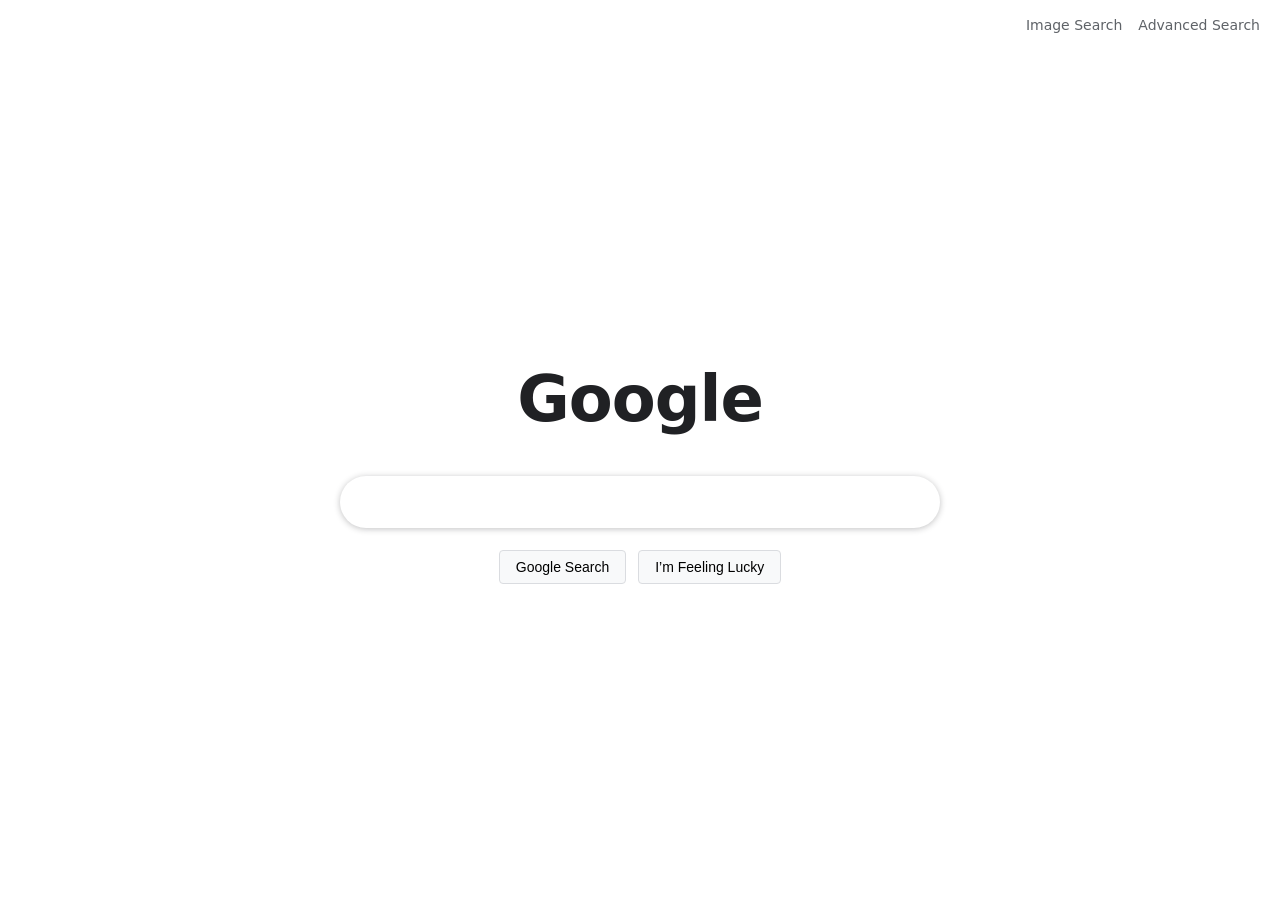
<file: index.html>
<!DOCTYPE html>
<html lang="en">
  <head>
    <meta charset="utf-8" />
    <title>Search</title>
    <meta name="viewport" content="width=device-width,initial-scale=1" />
    <link rel="stylesheet" href="styles.css" />
  </head>
  <body>

    <nav class="top-nav">
      <a href="images.html">Image Search</a>
      <a href="advanced.html">Advanced Search</a>
    </nav>

    <main class="center">
      <h1 class="logo">Google</h1>

      <form action="https://www.google.com/search" method="get" class="search-form">
        <div class="search-bar">
          <input
            type="text"
            name="q"
            aria-label="Search"
            autofocus
            required
            class="search-input"
          />
        </div>

        <div class="btn-row">
          <input type="submit" value="Google Search" class="btn" />
          
          <button
            type="submit"
            name="btnI"
            value="I'm Feeling Lucky"
            class="btn"
            formaction="https://www.google.com/search"
            formmethod="get"
          >
            I’m Feeling Lucky
          </button>
        </div>
      </form>
    </main>
  </body>
</html>
</file>
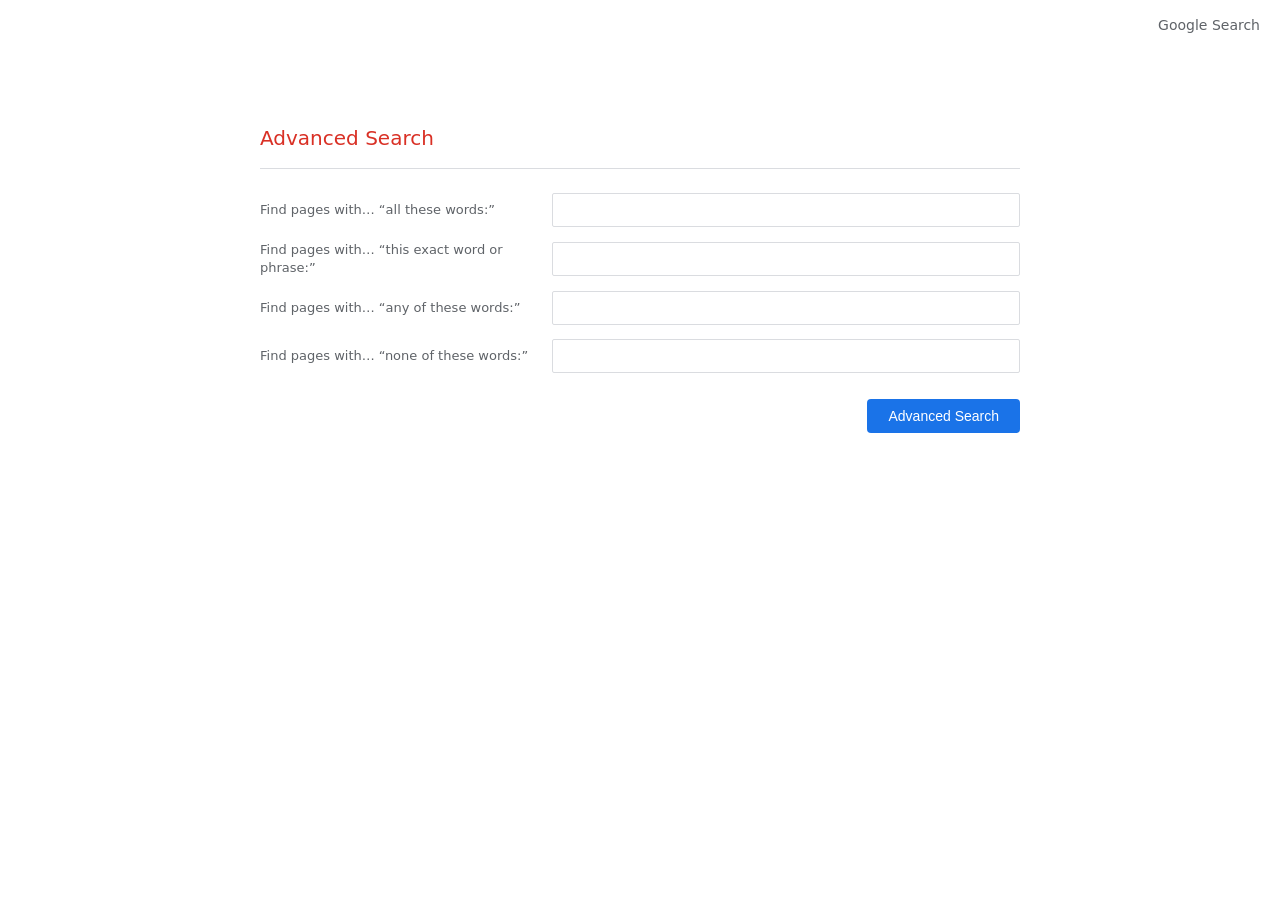
<file: advanced.html>
<!DOCTYPE html>
<html lang="en">
  <head>
    <meta charset="utf-8" />
    <title>Advanced Search</title>
    <meta name="viewport" content="width=device-width,initial-scale=1" />
    <link rel="stylesheet" href="styles.css" />
  </head>
  <body>
 
    <nav class="top-nav">
      <a href="index.html">Google Search</a>
    </nav>

    <main class="advanced-container">
      <h2 class="advanced-title">Advanced Search</h2>

  
      <form action="https://www.google.com/search" method="get" class="advanced-form">
        <div class="adv-row">
          <label for="all">Find pages with… “all these words:”</label>
          <input id="all" name="as_q" type="text" />
        </div>

        <div class="adv-row">
          <label for="exact">Find pages with… “this exact word or phrase:”</label>
          <input id="exact" name="as_epq" type="text" />
        </div>

        <div class="adv-row">
          <label for="any">Find pages with… “any of these words:”</label>
          <input id="any" name="as_oq" type="text" />
        </div>

        <div class="adv-row">
          <label for="none">Find pages with… “none of these words:”</label>
          <input id="none" name="as_eq" type="text" />
        </div>

        <div class="adv-actions">
          <input type="submit" value="Advanced Search" class="btn btn-advanced" />
        </div>
      </form>
    </main>
  </body>
</html>
</file>
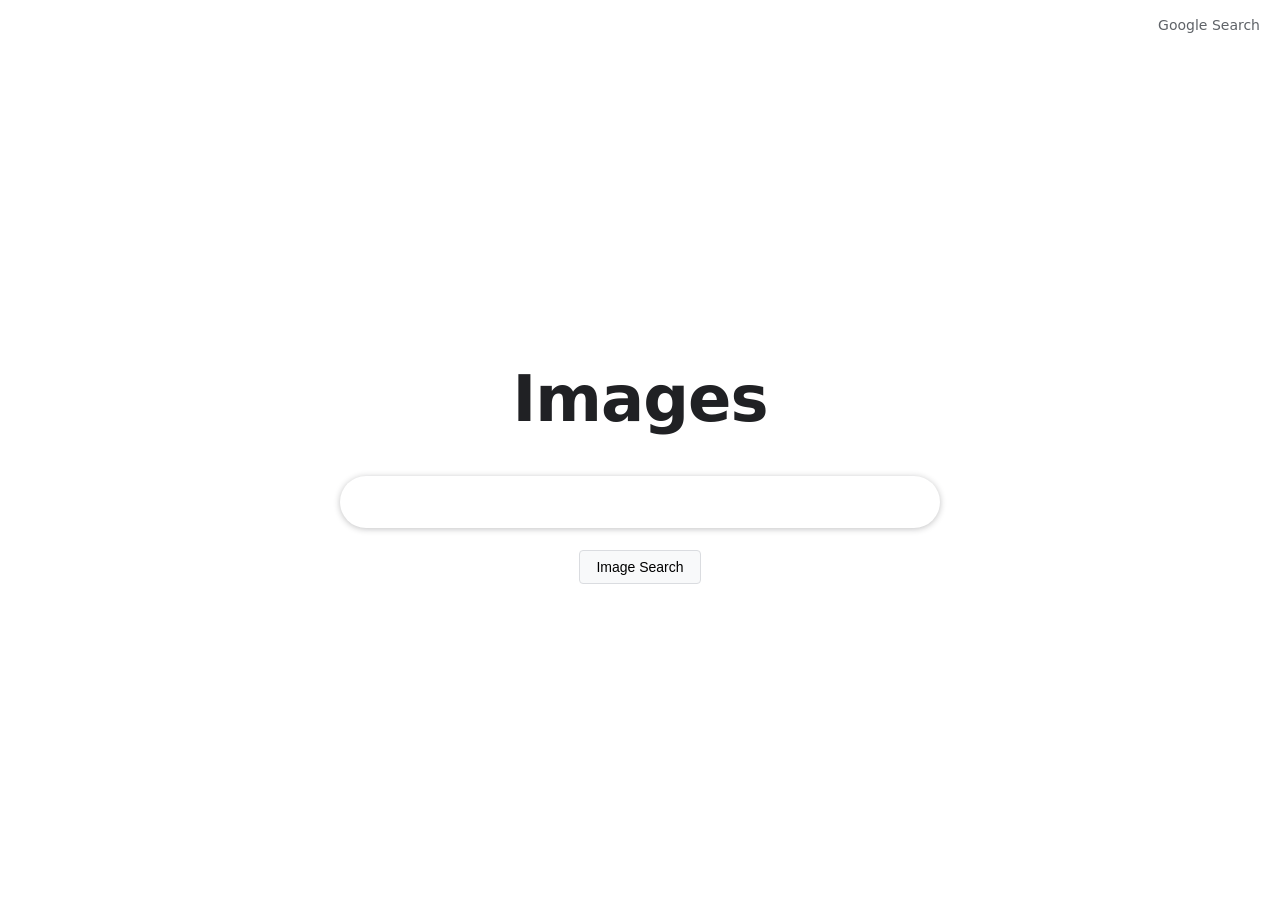
<file: images.html>
<!DOCTYPE html>
<html lang="en">
  <head>
    <meta charset="utf-8" />
    <title>Image Search</title>
    <meta name="viewport" content="width=device-width,initial-scale=1" />
    <link rel="stylesheet" href="styles.css" />
  </head>
  <body>
  
    <nav class="top-nav">
      <a href="index.html">Google Search</a>
    </nav>

    <main class="center">
      <h1 class="logo">Images</h1>

  
      <form action="https://www.google.com/search" method="get" class="search-form">
        <input type="hidden" name="tbm" value="isch" />
        <div class="search-bar">
          <input
            type="text"
            name="q"
            aria-label="Image Search"
            autofocus
            required
            class="search-input"
          />
        </div>
        <div class="btn-row">
          <input type="submit" value="Image Search" class="btn" />
        </div>
      </form>
    </main>
  </body>
</html>
</file>
<file: styles.css>
:root {
  --bg: #fff;
  --text: #202124;
  --muted: #5f6368;
  --border: #dadce0;
  --btn-bg: #f8f9fa;
  --btn-border: #dadce0;
  --btn-advanced: #1a73e8;
  --btn-advanced-text: #fff;
}

* { box-sizing: border-box; }
html, body {
  height: 100%;
  margin: 0;
  background: var(--bg);
  color: var(--text);
  font: 16px/1.4 system-ui, -apple-system, Segoe UI, Roboto, Helvetica, Arial, "Apple Color Emoji", "Segoe UI Emoji";
}

.top-nav {
  display: flex;
  justify-content: flex-end;
  gap: 16px;
  padding: 16px 20px;
}
.top-nav a {
  color: var(--muted);
  text-decoration: none;
  font-size: 14px;
}
.top-nav a:hover { text-decoration: underline; }

.center {
  min-height: calc(100vh - 64px);
  display: grid;
  place-items: center;
  align-content: center;
  gap: 24px;
  padding: 24px;
}

.logo {
  font-size: 64px;
  font-weight: 600;
  letter-spacing: -1px;
  margin: 0 0 8px;
}

.search-form { width: min(600px, 90vw); }
.search-bar {
  display: flex;
  align-items: center;
  padding: 10px 14px;
  border: 1px solid var(--border);
  border-radius: 9999px;
  transition: box-shadow .15s ease, border-color .15s ease;
  background: #fff;
}
.search-bar:focus-within {
  box-shadow: 0 1px 6px rgba(32,33,36,.28);
  border-color: transparent;
}
.search-input {
  width: 100%;
  border: none;
  outline: none;
  font-size: 16px;
  background: transparent;
  padding: 6px 4px;
}

.btn-row {
  display: flex;
  justify-content: center;
  gap: 12px;
  margin-top: 22px;
}
.btn {
  border: 1px solid var(--btn-border);
  background: var(--btn-bg);
  padding: 8px 16px;
  border-radius: 4px;
  cursor: pointer;
  font-size: 14px;
}
.btn:hover {
  border-color: #c6c6c6;
  box-shadow: 0 1px 1px rgba(0,0,0,.06);
}


.advanced-container {
  max-width: 800px;
  margin: 72px auto;
  padding: 0 20px 40px;
}
.advanced-title {
  font-size: 20px;
  color: #d93025; 
  font-weight: 500;
  border-bottom: 1px solid var(--border);
  padding-bottom: 16px;
  margin-top: 0;
}
.advanced-form {
  margin-top: 24px;
  display: grid;
  gap: 14px;
}
.adv-row {
  display: grid;
  grid-template-columns: 280px 1fr;
  align-items: center;
  gap: 12px;
}
.adv-row label {
  font-size: 13px;
  color: var(--muted);
}
.adv-row input[type="text"] {
  width: 100%;
  padding: 8px 10px;
  border: 1px solid var(--border);
  border-radius: 2px;
  font-size: 14px;
}
.adv-row input[type="text"]:focus {
  outline: none;
  border-color: #9aa0a6;
  box-shadow: 0 1px 2px rgba(0,0,0,.05) inset;
}
.adv-actions {
  display: flex;
  justify-content: flex-end;
  margin-top: 12px;
}
.btn-advanced {
  background: var(--btn-advanced);
  color: var(--btn-advanced-text);
  border-color: transparent;
  padding: 8px 20px;
}
.btn-advanced:hover {
  filter: brightness(0.95);
}
</file>
